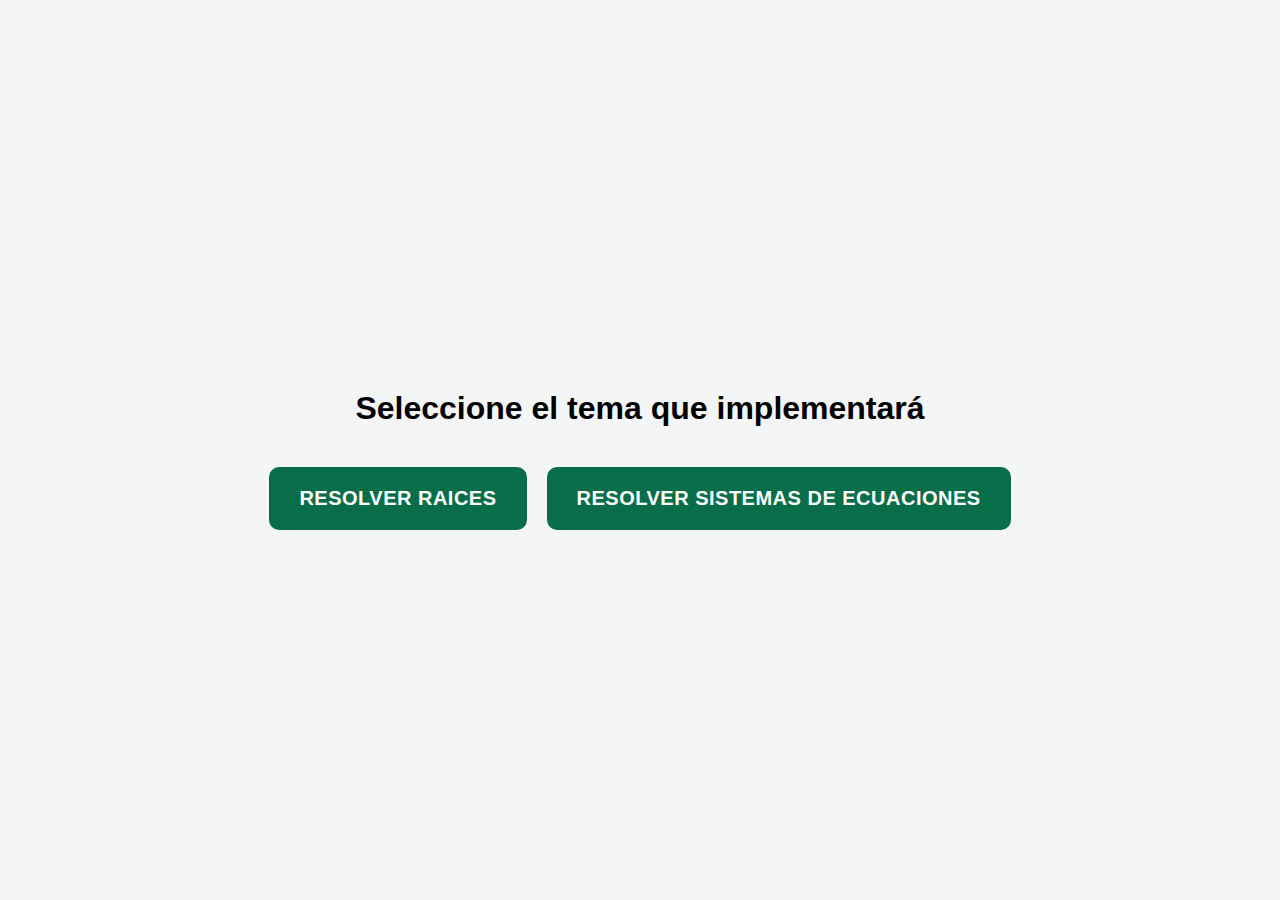
<file: templates/index.html>
<!DOCTYPE html>
<html lang="en">
    <head>
        <meta charset="UTF-8">
        <meta name="viewport" content="width=device-width, initial-scale=1.0">
        <link rel="stylesheet" href="/static/css/app.css">
        <link rel="stylesheet" href="/static/css/index.css">
        <title>Calculadora Númerica</title>
    </head>
    <body>
        <main>
            <div>
                <h1>Seleccione el tema que implementará</h1>
                <div class="link-wrap">
                    <a href="/roots">Resolver raices</a>
                    <a href="/equationssystem">Resolver sistemas de ecuaciones</a>
                </div>
            </div>
        </main>
    </body>
</html>
</file>
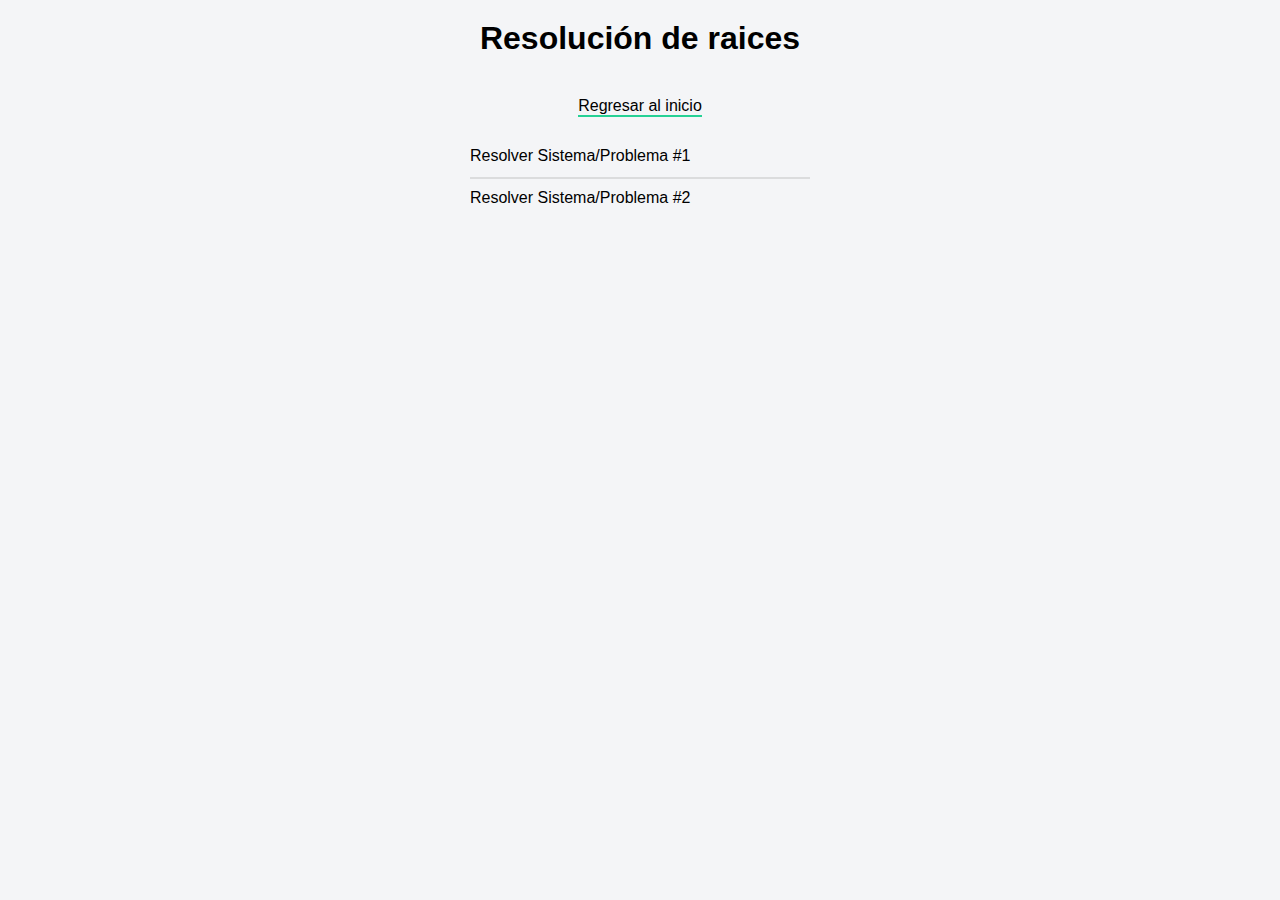
<file: templates/equationssystem.html>
<!DOCTYPE html>
<html lang="en">
    <head>
        <meta charset="UTF-8">
        <meta name="viewport" content="width=device-width, initial-scale=1.0">
        <link rel="stylesheet" href="/static/css/app.css">
        <link rel="stylesheet" href="/static/css/sistemas.css">
        <title>Resolver sistemas de ecuaciones</title>
    </head>
    <body>
        <div class="content-wrap">
            <h1>Resolución de raices</h1>
            <a href="/" class="back-to">Regresar al inicio</a>
            <div class="method">
                <ul>
                    <li><a href="/equationssystem/1"><span>Resolver Sistema/Problema #1</span></a></li>
                    <li><a href="/equationssystem/2"><span>Resolver Sistema/Problema #2</span></a></li>
                </ul>
            </div>
        </div>
    </body>
</html>
</file>
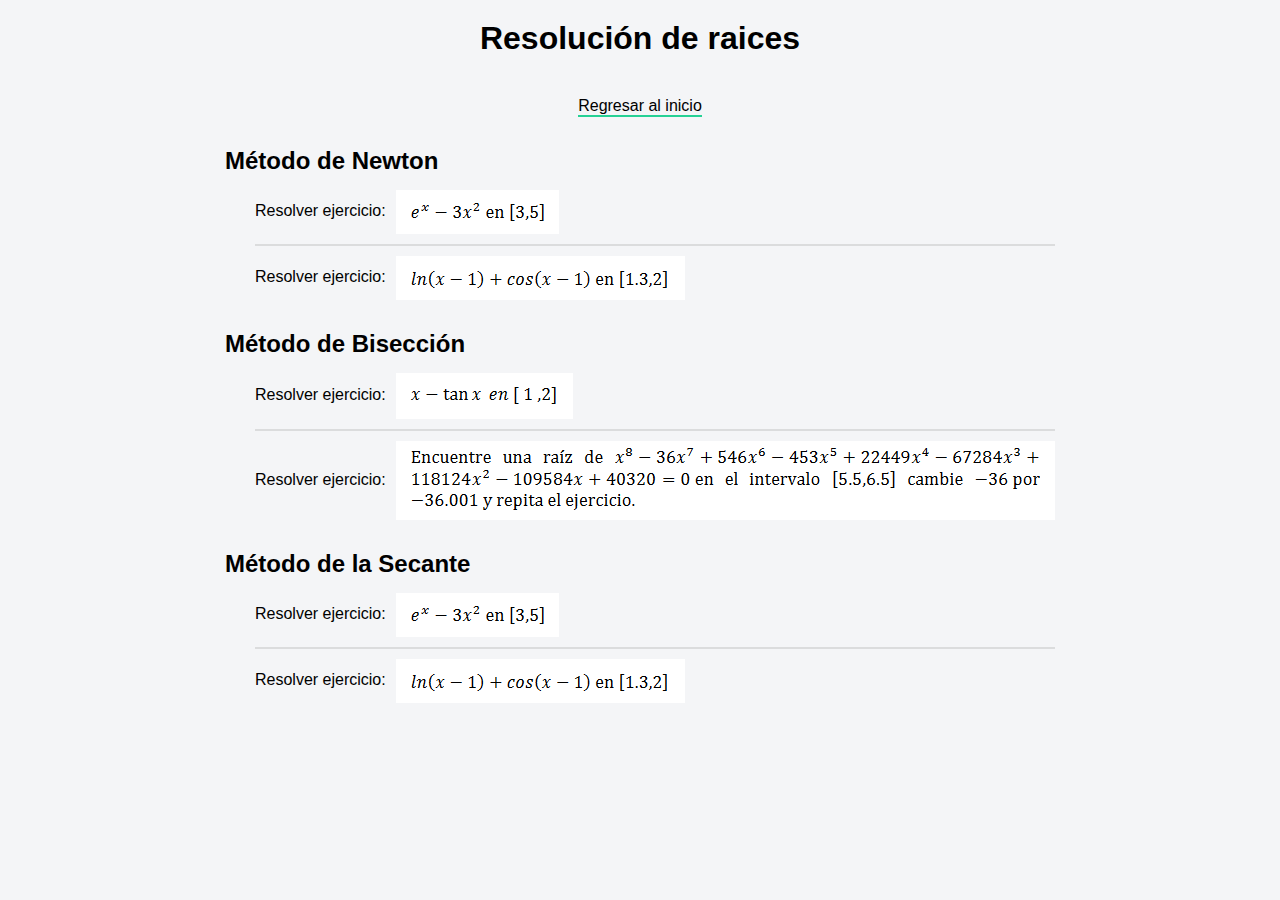
<file: templates/roots.html>
<!DOCTYPE html>
<html lang="en">
    <head>
        <meta charset="UTF-8">
        <meta name="viewport" content="width=device-width, initial-scale=1.0">
        <link rel="stylesheet" href="/static/css/app.css">
        <link rel="stylesheet" href="/static/css/raices.css">
        <title>Resolver raices</title>
    </head>
    <body>
        <div class="content-wrap">
            <h1>Resolución de raices</h1>
            <a href="/" class="back-to">Regresar al inicio</a>
            <div class="method">
                <h2>Método de Newton</h2>
                <ul>
                    <li><a href="/roots/2b/newton"><span>Resolver ejercicio:</span> <img src="/static/NEWTON y SECANTE, 2B.png" alt=""></a></li>
                    <li><a href="/roots/2c/newton"><span>Resolver ejercicio:</span> <img src="/static/NEWTON y SECANTE, 2C.png" alt=""></a></li>
                </ul>
            </div>
            <div class="method">
                <h2>Método de Bisección</h2>
                <ul>
                    <li><a href="/roots/1b"><span>Resolver ejercicio:</span> <img src="/static/BISECCION, 1B.png" alt=""></a></li>
                    <li><a href="/roots/1c"><span>Resolver ejercicio:</span> <img src="/static/BISECCION, 1C.png" alt=""></a></li>
                </ul>
            </div>
            <div class="method">
                <h2>Método de la Secante</h2>
                <ul>
                    <li><a href="/roots/2b/secant"><span>Resolver ejercicio:</span> <img src="/static/NEWTON y SECANTE, 2B.png" alt=""></a></li>
                    <li><a href="/roots/2c/secant"><span>Resolver ejercicio:</span> <img src="/static/NEWTON y SECANTE, 2C.png" alt=""></a></li>
                </ul>
            </div>
        </div>
    </body>
</html>
</file>
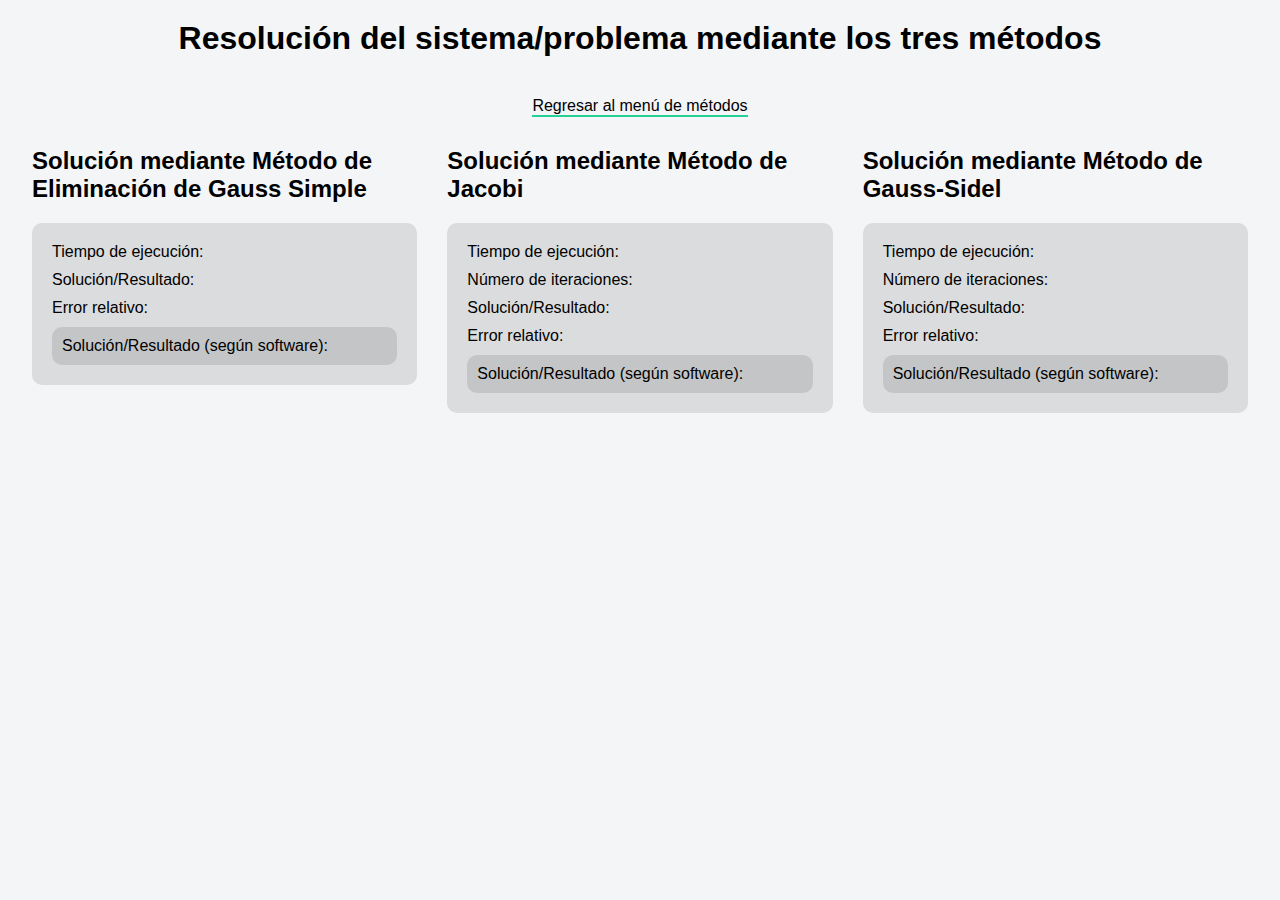
<file: templates/sistemas-resolucion.html>
<!DOCTYPE html>
<html lang="en">
    <head>
        <meta charset="UTF-8">
        <meta name="viewport" content="width=device-width, initial-scale=1.0">
        <link rel="stylesheet" href="/static/css/app.css">
        <link rel="stylesheet" href="/static/css/sistemas-resolucion.css">
        <title>Document</title>
    </head>
    <body>
        <div class="content-wrap">
            <h1>Resolución del sistema/problema mediante los tres métodos</h1>
            <a href="/sistemas" class="back-to">Regresar al menú de métodos</a>
            <div class="result-wrap">
                <div class="method">
                    <h2>Solución mediante Método de Eliminación de Gauss Simple</h2>
                    <div class="resume">
                        <p>Tiempo de ejecución: <b><!--VALOR--></b></p>
                        <p>Solución/Resultado: <b><!--VALOR--></b></p>
                        <p>Error relativo: <b><!--VALOR--></b></p>
                        <div class="control-method">
                            <p>Solución/Resultado (según software): <b><!--VALOR--></b></p>
                        </div>
                    </div>
                </div>
                <div class="method">
                    <h2>Solución mediante Método de Jacobi</h2>
                    <div class="resume">
                        <p>Tiempo de ejecución: <b><!--VALOR--></b></p>
                        <p>Número de iteraciones: <b><!--VALOR--></b></p>
                        <p>Solución/Resultado: <b><!--VALOR--></b></p>
                        <p>Error relativo: <b><!--VALOR--></b></p>
                        <div class="control-method">
                            <p>Solución/Resultado (según software): <b><!--VALOR--></b></p>
                        </div>
                    </div>
                </div>
                <div class="method">
                    <h2>Solución mediante Método de Gauss-Sidel</h2>
                    <div class="resume">
                        <p>Tiempo de ejecución: <b><!--VALOR--></b></p>
                        <p>Número de iteraciones: <b><!--VALOR--></b></p>
                        <p>Solución/Resultado: <b><!--VALOR--></b></p>
                        <p>Error relativo: <b><!--VALOR--></b></p>
                        <div class="control-method">
                            <p>Solución/Resultado (según software): <b><!--VALOR--></b></p>
                        </div>
                    </div>
                </div>
            </div>
        </div>    
    </body>
</html>
</file>
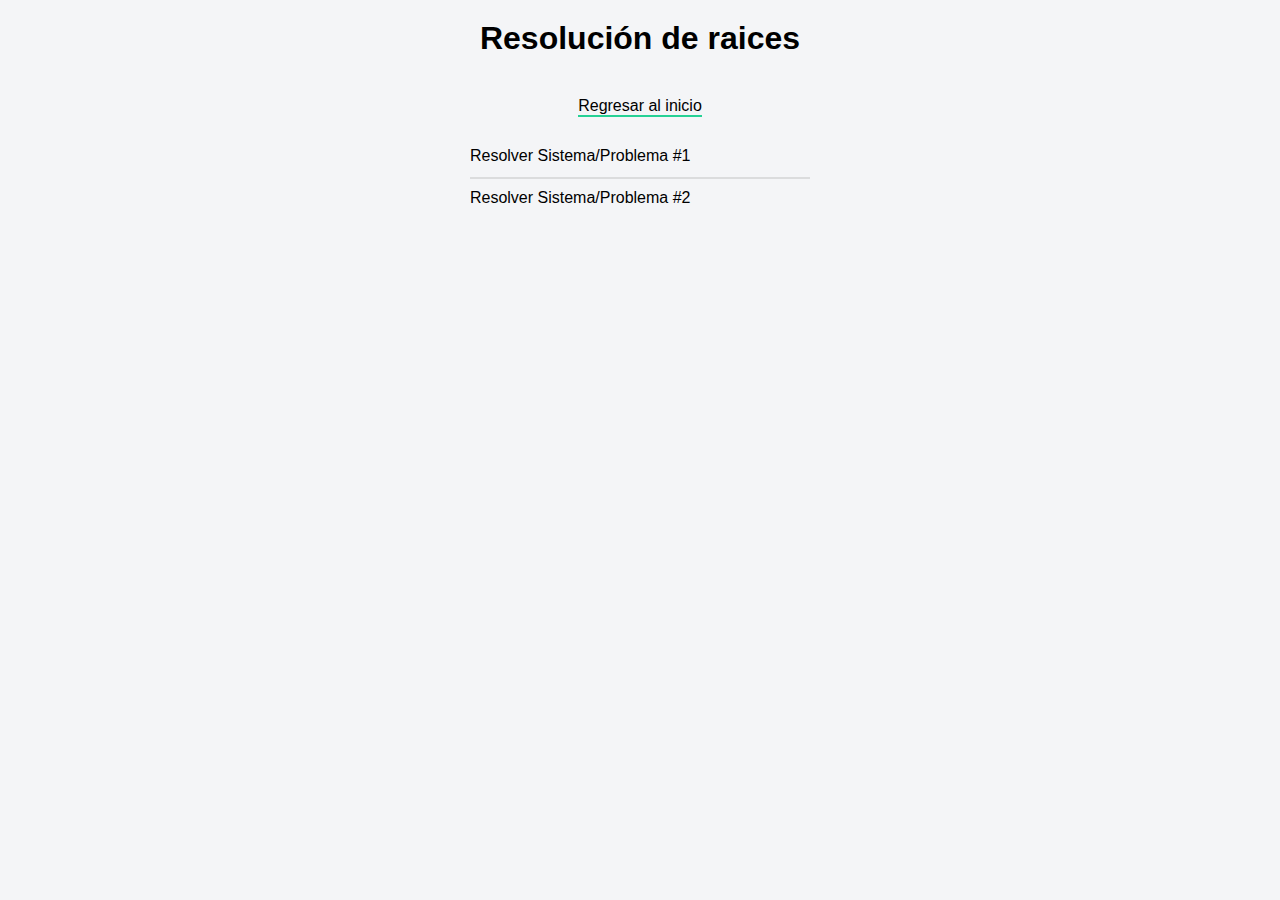
<file: templates/sistemas.html>
<!DOCTYPE html>
<html lang="en">
    <head>
        <meta charset="UTF-8">
        <meta name="viewport" content="width=device-width, initial-scale=1.0">
        <link rel="stylesheet" href="/static/css/app.css">
        <link rel="stylesheet" href="/static/css/sistemas.css">
        <title>Resolver sistemas de ecuaciones</title>
    </head>
    <body>
        <div class="content-wrap">
            <h1>Resolución de raices</h1>
            <a href="/" class="back-to">Regresar al inicio</a>
            <div class="method">
                <ul>
                    <li><a href="/sistemas-resolucion?function=2B"><span>Resolver Sistema/Problema #1</span></a></li>
                    <li><a href="/sistemas-resolucion?function=2C"><span>Resolver Sistema/Problema #2</span></a></li>
                </ul>
            </div>
        </div>       
    </body>
</html>
</file>
<file: static/css/app.css>
* {
    padding: 0;
    margin: 0;
    box-sizing: border-box;
}

:root {
    --pc-light: #26d195;
    --pc-dark: #086e4a;
}

html {
    font-family: Arial;
    background-color: #F4F5F7;
}

h1 {
    text-align: center;
    padding: 20px 10px;
    margin-bottom: 20px;
}

.back-to {
    margin: 0 auto;
    margin-bottom: 30px;
    text-decoration: none;
    color: #000;
    border-bottom: 2px solid var(--pc-light);
    display: block;
    width: max-content;
    transition: all .2s ease;
}
.back-to:hover {
    border-bottom: 2px solid var(--pc-dark);
}
</file>
<file: static/css/index.css>
main {
    display: flex;
    flex-wrap: wrap;
    justify-content: center;
    align-items: center;
    min-height: 100dvh;
}

.link-wrap {
    display: flex;
    flex-wrap: wrap;
    justify-content: center;
    gap: 20px;
    align-items: center;
}
.link-wrap a {
    display: block;
    width: max-content;
    text-decoration: none;
    color: #fff;
    font-size: 20px;
    padding: 20px 30px;
    background-color: var(--pc-dark);
    border-radius: 10px;
    text-align: center;
    text-transform: uppercase;
    font-weight: 600;
    letter-spacing: 0.5px;
    transition: all .2s ease;
}
.link-wrap a:hover {
    background-color: var(--pc-light);
    color: #000;
    box-shadow: 0 0 15px 0 rgba(0,0,0,.1)
}
</file>
<file: static/css/sistemas.css>
.content-wrap {
    width: max-content;
    margin: 0 auto;
}

.method:not(:last-child) {
    margin-bottom: 30px;
}

h2 {
    margin-bottom: 15px;
}

ul {
    list-style: none;
    margin: 0 auto;
    
}
ul li:not(:last-child) {
    margin-bottom: 10px;
    padding-bottom: 10px;
    border-bottom: 2px solid rgba(0,0,0,.1);
}
ul li a {
    color: #000;
    display: flex;
    flex-wrap: wrap;
    align-items: center;
    text-decoration: none;
}
ul li a span {
    width: 221px;
    border-bottom: 2px solid transparent;
}
ul li a:hover span {
    border-color: var(--pc-light)
}
</file>
<file: static/css/raices.css>
.content-wrap {
    width: max-content;
    margin: 0 auto;
}

.method:not(:last-child) {
    margin-bottom: 30px;
}

h2 {
    margin-bottom: 15px;
}

ul {
    list-style: none;
    padding-left: 30px;
}
ul li:not(:last-child) {
    margin-bottom: 10px;
    padding-bottom: 10px;
    border-bottom: 2px solid rgba(0,0,0,.1);
}
ul li a {
    color: #000;
    display: flex;
    flex-wrap: wrap;
    align-items: center;
    text-decoration: none;
}
ul li a span {
    width: 131px;
    display: block;
    margin-right: 10px;
    border-bottom: 2px solid transparent;
}
ul li a:hover span {
    border-color: var(--pc-light)
}
</file>
<file: static/css/sistemas-resolucion.css>
.result-wrap {
    width: 95%;
    margin: 0 auto;
    display: flex;
    flex-wrap: wrap;
    justify-content: space-between;
    align-items: flex-start;
}

h2 {
    margin-bottom: 20px;
}

.resume {
    background: rgba(0,0,0,.1);
    padding: 20px;
    border-radius: 10px;
}

.resume .control-method {
    background-color: rgba(0,0,0,.1);
    padding: 10px;
    border-radius: 10px;
    margin-top: 10px;
}

.resume p:not(:first-child) {
    margin-top: 10px;
}

.method {
    width: calc(100% / 3 - 20px);
}
</file>
